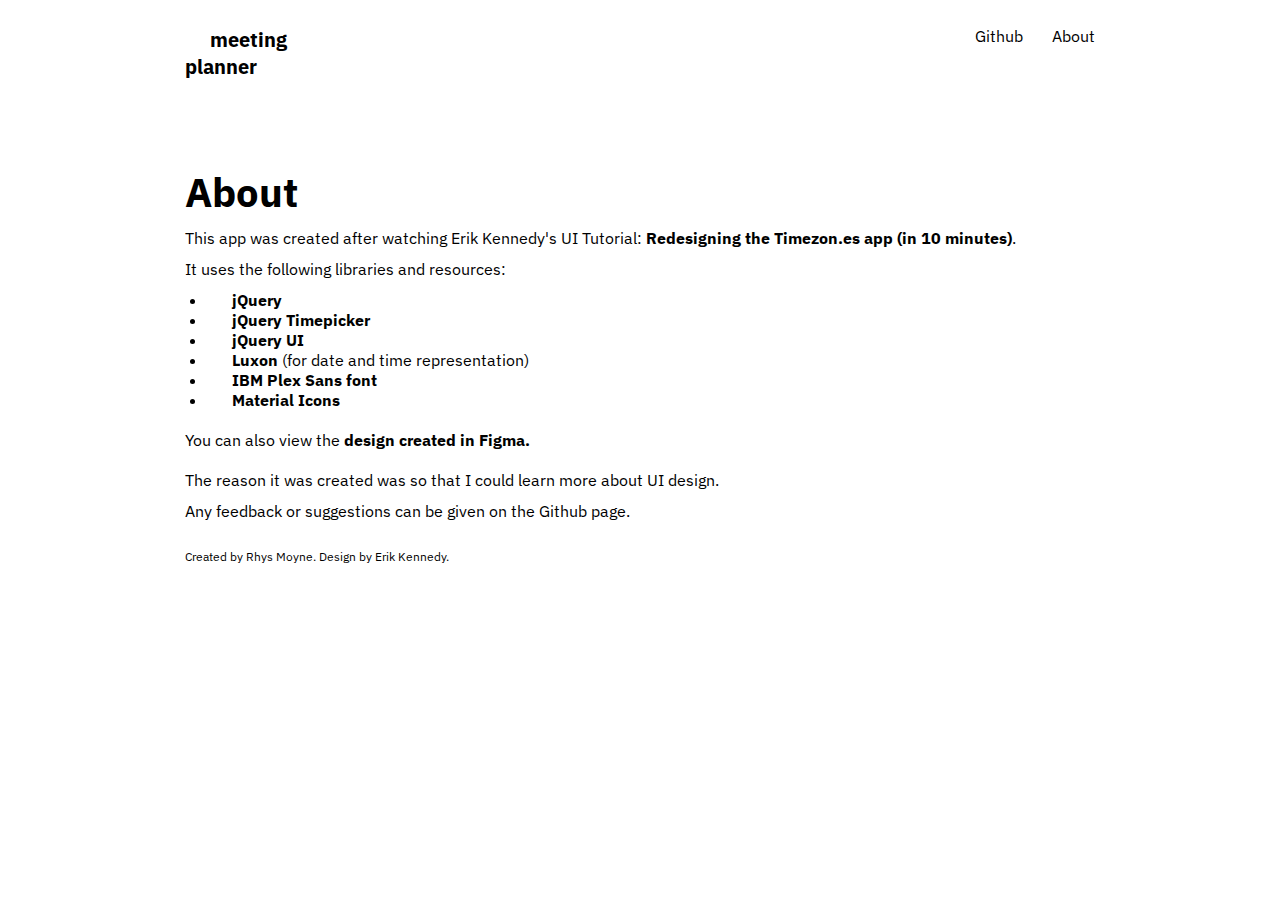
<file: about.html>
<!DOCTYPE html>
<html lang='en'>
  <head>
    <meta charset='UTF-8'/>

    <title>meeting planner - about</title>

    <link href="https://fonts.googleapis.com/css2?family=IBM+Plex+Sans:wght@400;700&display=swap" rel="stylesheet">
    <link rel='stylesheet' href='style.css'/>
    <style>

    p a:link, p a:visited {
      font-weight: bold;
    }
    li a:link, li a:visited {
      font-weight: bold;
    }

    </style>
  </head>
  <body >
     <main id='main'>
      <h1><a href='index.html'>meeting planner</a></h1>

      <div class='menu'>
        <a href=''>Github</a>
        <a href='about.html'>About</a>
      </div>

      <h2 style='grid-column: 2/8; margin-bottom: 1%;'>About</h2>
      <p style='grid-column: 2/8; margin-bottom: 1%'>
        This app was created after watching Erik Kennedy's UI Tutorial:
        <a href='https://www.youtube.com/watch?v=B4XHaboNMOI' style='margin-left: 0'>Redesigning the Timezon.es app (in 10 minutes)</a>.
      </p>
      <p style='grid-column: 2/8'>
        It uses the following libraries and resources:
        <ul style='grid-column: 2/8; margin-top: 1%; margin-left: 2%;'>
          <li><a href='https://jquery.com/'>jQuery</a></li>
          <li><a href='https://timepicker.co/'>jQuery Timepicker</a></li>
          <li><a href='https://jqueryui.com/'>jQuery UI</a></li>
          <li><a href='https://moment.github.io/luxon/'>Luxon </a>(for date and time representation)</li>
          <li><a href='https://fonts.google.com/specimen/IBM+Plex+Sans'>IBM Plex Sans font</a></li>
          <li><a href='https://material.io/resources/icons'>Material Icons</a></li>
        </ul>
      </p>
      <br/>
      <p style='grid-column: 2/8'>You can also view the <a style='margin: 0;' href='https://www.figma.com/file/0PlMml3GiZYdNDKC9HRmcD/Timezone?node-id=0%3A1'>design created in Figma.</a></p>
    </p>
      <br/>

      <p style='grid-column: 2/8'>The reason it was created was so that I could learn more about UI design.</p>
      <p style='grid-column: 2/8; margin-top: 1%;'>Any feedback or suggestions can be given on the Github page.</p>

       <footer style='margin-top: 3%;'>Created by Rhys Moyne. Design by <a href='https://learnui.design/'>Erik Kennedy.</a></footer>
    </main>
  </body>
</html>
</file>
<file: style.css>
* {
  margin: 0;
  padding: 0;
  box-sizing: border-box;
  font-family: 'IBM Plex Sans', 'sans-serif';
}

body {
  /* disable horizontal scrollbar*/
  overflow-x: hidden;
  margin-top: 2%;
}

.slidecontainer {
  width: 100%;
}

.time1 {
  grid-column: 2/3;
  margin-bottom: 20%;
  justify-self: start;
}

.time2 {
  grid-column: 3/4;
  margin-left: 15%;
  justify-self: left;
}

.time3 {
  grid-column: 4/5;
  margin-left: 35%;
  justify-self: left;
}

.time4 {
  grid-column: 5/6;
  margin-left: 60%;
  justify-self: left;
}

.time5 {
  grid-column: 6/7;
  /*margin-left: 50%;*/
  justify-self: right;
}

.slider {
  -webkit-appearance: none;
  width: 100%;
  height: 15px;
  border-radius: 5px;
  background: #d3d3d3;
  outline: none;
  opacity: 0.7;
  -webkit-transition: .2s;
  transition: opacity .2s;
  margin-bottom: 0.5%;
}

.slider:hover {
  opacity: 1;
}

.slider::-webkit-slider-thumb {
  -webkit-appearance: none;
  appearance: none;
  box-shadow: 0px 0px 4px #000000;
  box-shadow: 0px 1px 2px #000000;
  width: 25px;
  height: 25px;
  border-radius: 50%;
  background: #ffffff;
  cursor: pointer;
}

.slider::-moz-range-thumb {
  width: 25px;
  height: 25px;
  border-radius: 50%;
  background: #ffffff;
  cursor: pointer;
}

main {
  display: grid;
  grid-template-columns: repeat(7,1fr);
  grid-column-gap: 1%;
  grid-row-gap: 0%;
  /* fix 'jump' when scrollbar appears */
  width: 100vw;
}

.menu {
  grid-column: 3/7;
  justify-self: end;
  align-self: start;
}

.city {
  display: grid;
  grid-template-columns: repeat(7,1fr);
  grid-column: 1/8;

  grid-column-gap: 1%;
  grid-row-gap: 0%;
  width: 100vw;
}


.city:hover .removecity {
  opacity: 1;
}

.removecity:hover {
  cursor: pointer;
}

.removecity {
  opacity: 0;
  transition: 0.5s ease;
  margin-left: 5%;
}

a:link, a:visited {
  color: #000000;
  text-decoration: none;
}

a:hover {
  text-decoration: underline;
}

h1 {
  font-size: 20px;
  grid-column: 2/3;
  margin-bottom: 50%;
}


a {
  margin-left: 25px;
}

.location {
  grid-column: 2/4;
}

.timeinput {
  grid-column: 5/7;
  justify-self: end;
}

.icon {
  opacity: 0.2;
  grid-column: 1/2;
  align-self: center;
  justify-self: end;
}

.slider {
  grid-column: 2/7;
  margin-top: 0.5%;
}

.dateinput {
  grid-column: 7/8;
  align-self: end;
  padding-bottom: 7px;
}


h2 {
  font-size: 40px;
}

.addbtn {
  justify-self: start;
  align-self: center;
  grid-column: 2/4;
  margin-bottom: 25%;
}

footer {
  grid-column: 2/7;
  font-size: 12px;
}

footer > a {
  margin-left: auto;
}

.plus {
  opacity: 0.5;
  grid-column: 1/2;
  justify-self: end;
  font-weight: 800;
}

h3 {
  font-size: 40px;
  font-weight: 400;
}

.extra {
  font-size: 14px;
  grid-column: 7/8;
  align-self: start;
}

.highlight {
  font-weight: 800;
  color: #E60202;
}

.addbtn input[type='text'] {
  font-size: 40px;
  font-weight: 800;
  color: rgba(0, 0, 0, 0.5);
}

.timeinput input[type='text'] {
  font-size: 40px;
  font-weight: 400;
}

.dateinput input[type='text'], input[type='date'] {
  font-size: 14px;
}

input[type='text'], input[type='date'] {
  border: 0.5px solid #ffffff;
  outline: none;
}

input::-webkit-outer-spin-button, /* Removes arrows */
input::-webkit-inner-spin-button, /* Removes arrows */
input::-webkit-clear-button { /* Removes blue cross */
  -webkit-appearance: none;
  margin: 0;
}

input[type='text']:hover, input[type='date']:hover {
  background: #F0F0F0;
  border: 0.5px solid #e5e5e5;
  border-radius: 4px;
  cursor: text;
}

.ui-autocomplete {
  max-height: 20%;
  overflow-y: auto;
  /* prevent horizontal scrollbar */
  overflow-x: hidden;
}
/* IE 6 doesn't support max-height
 * we use height instead, but this forces the menu to always be this tall
 */
* html .ui-autocomplete {
  height: 100px;
}
</file>
